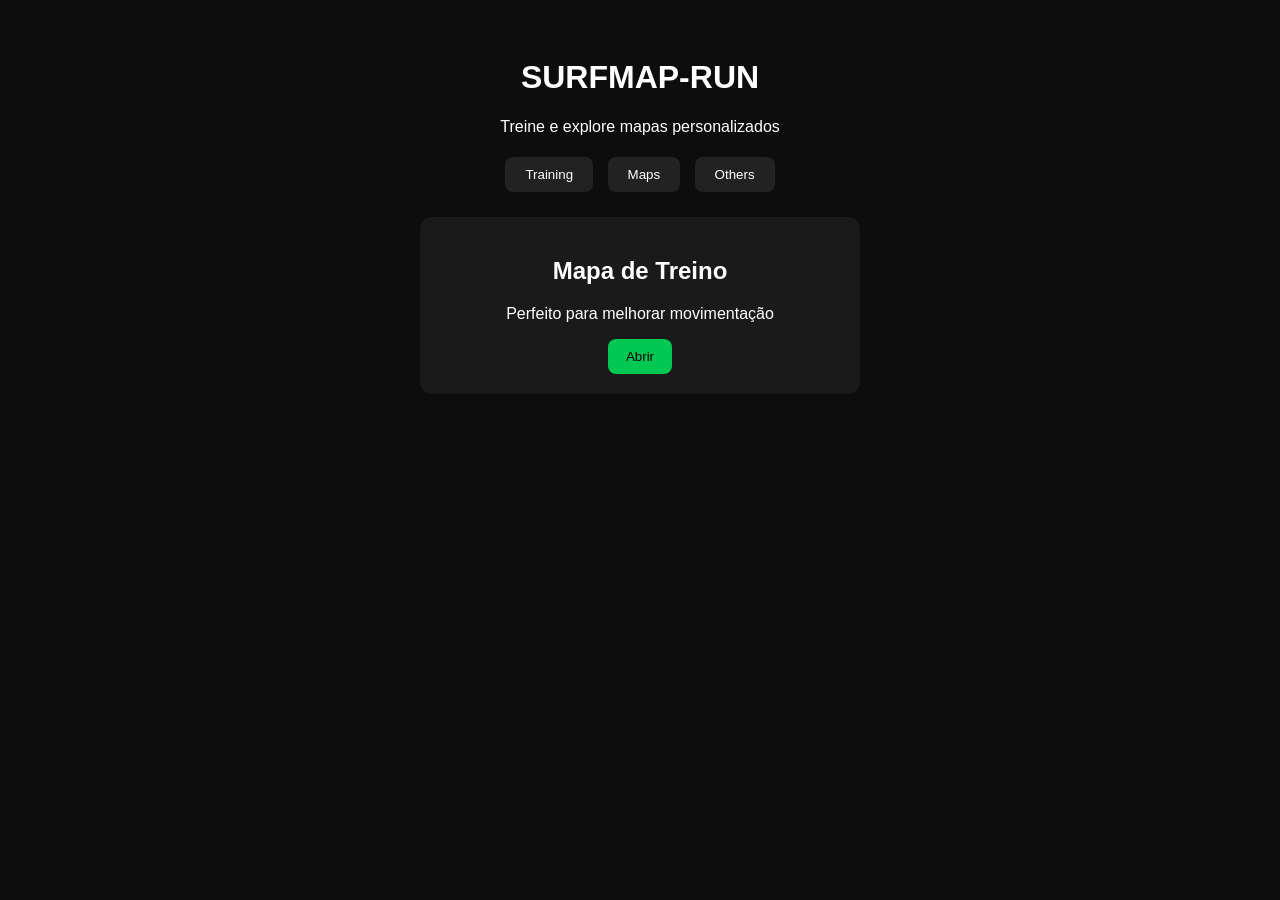
<file: index.html>
<!DOCTYPE html>
<html lang="pt-BR">
<head>
  <meta charset="UTF-8">
  <title>MapSubway</title>
  <link rel="stylesheet" href="style.css">
</head>
<body>

  <h1>SURFMAP-RUN</h1>
  <p>Treine e explore mapas personalizados</p>

  <div class="tabs">
    <button onclick="showTab('training')">Training</button>
    <button onclick="showTab('maps')">Maps</button>
    <button onclick="showTab('others')">Others</button>
  </div>

  <div id="training" class="tab">
    <div class="card">
      <h2>Mapa de Treino</h2>
      <p>Perfeito para melhorar movimentação</p>
      <button onclick="openMap('https://exemplo.com/mapa1')">Abrir</button>
    </div>
  </div>

  <div id="maps" class="tab hidden">
    <div class="card">
      <h2>Mapa Difícil</h2>
      <p>Desafio extremo</p>
      <button onclick="openMap('https://exemplo.com/mapa2')">Abrir</button>
    </div>
  </div>

  <div id="others" class="tab hidden">
    <div class="card">
      <h2>Mapa Especial</h2>
      <p>Diferentão</p>
      <button onclick="openMap('https://exemplo.com/mapa3')">Abrir</button>
    </div>
  </div>

  <script src="script.js"></script>
</body>
</html>
</file>
<file: style.css>
body {
  background: #0d0d0d;
  color: white;
  font-family: Arial, sans-serif;
  text-align: center;
  padding: 30px;
}

.tabs button {
  margin: 5px;
  padding: 10px 20px;
  background: #222;
  border: none;
  color: white;
  border-radius: 8px;
  cursor: pointer;
}

.tabs button:hover {
  background: #00c853;
}

.card {
  background: #1a1a1a;
  margin: 20px auto;
  padding: 20px;
  border-radius: 12px;
  max-width: 400px;
}

button {
  background: #00c853;
  border: none;
  padding: 10px 18px;
  border-radius: 8px;
  cursor: pointer;
}

.hidden {
  display: none;
}
</file>
